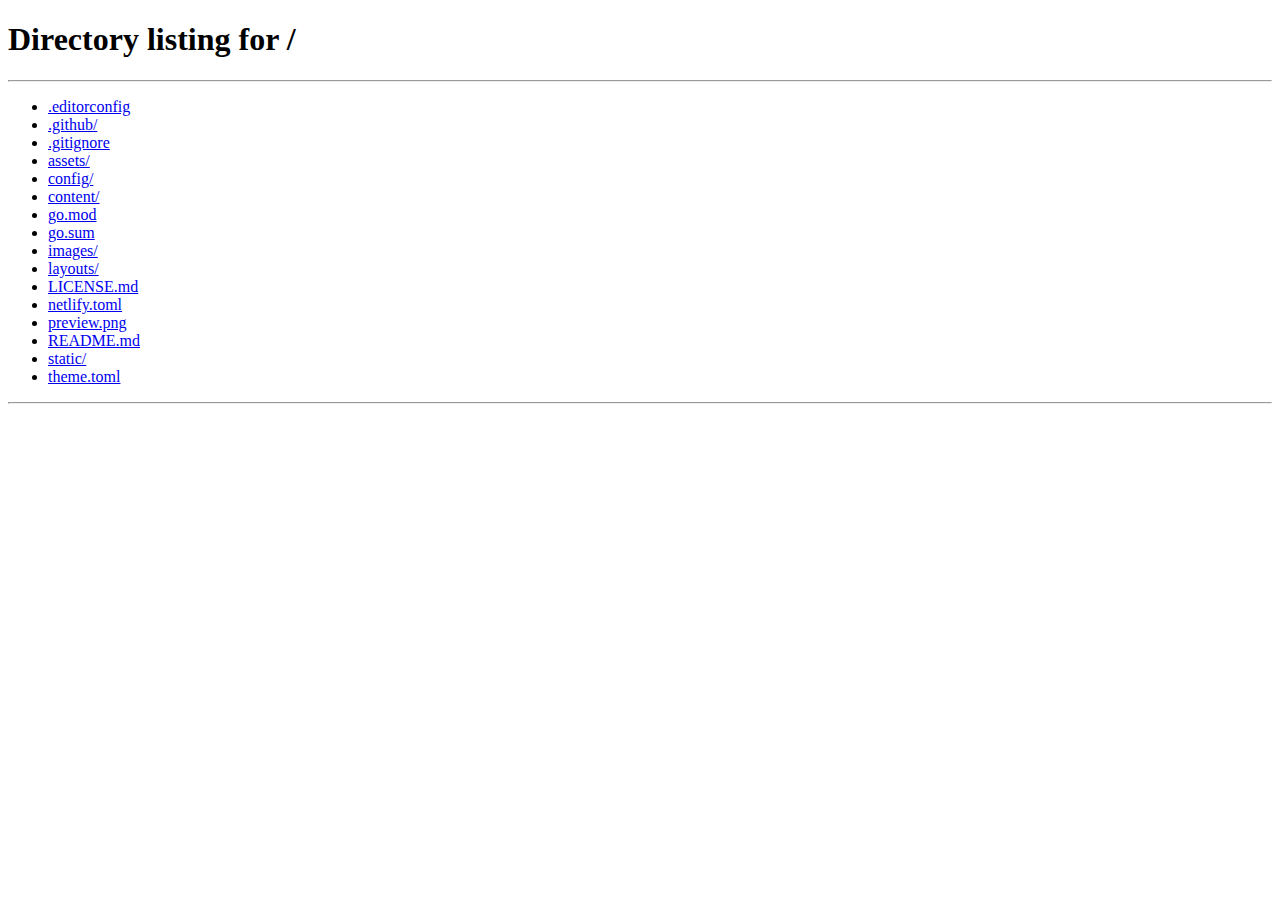
<file: static/index.html>
<html>
  <head>
    <meta name="google-site-verification" content="jEQy3YyWANGg6qLH0cRO1W1bEFEoGV7KUKQ4KlOvnJ4">
  </head>
  <body>
    Redirecting...
    <script>window.location.href="/";</script>
  </body>
</html>
</file>
